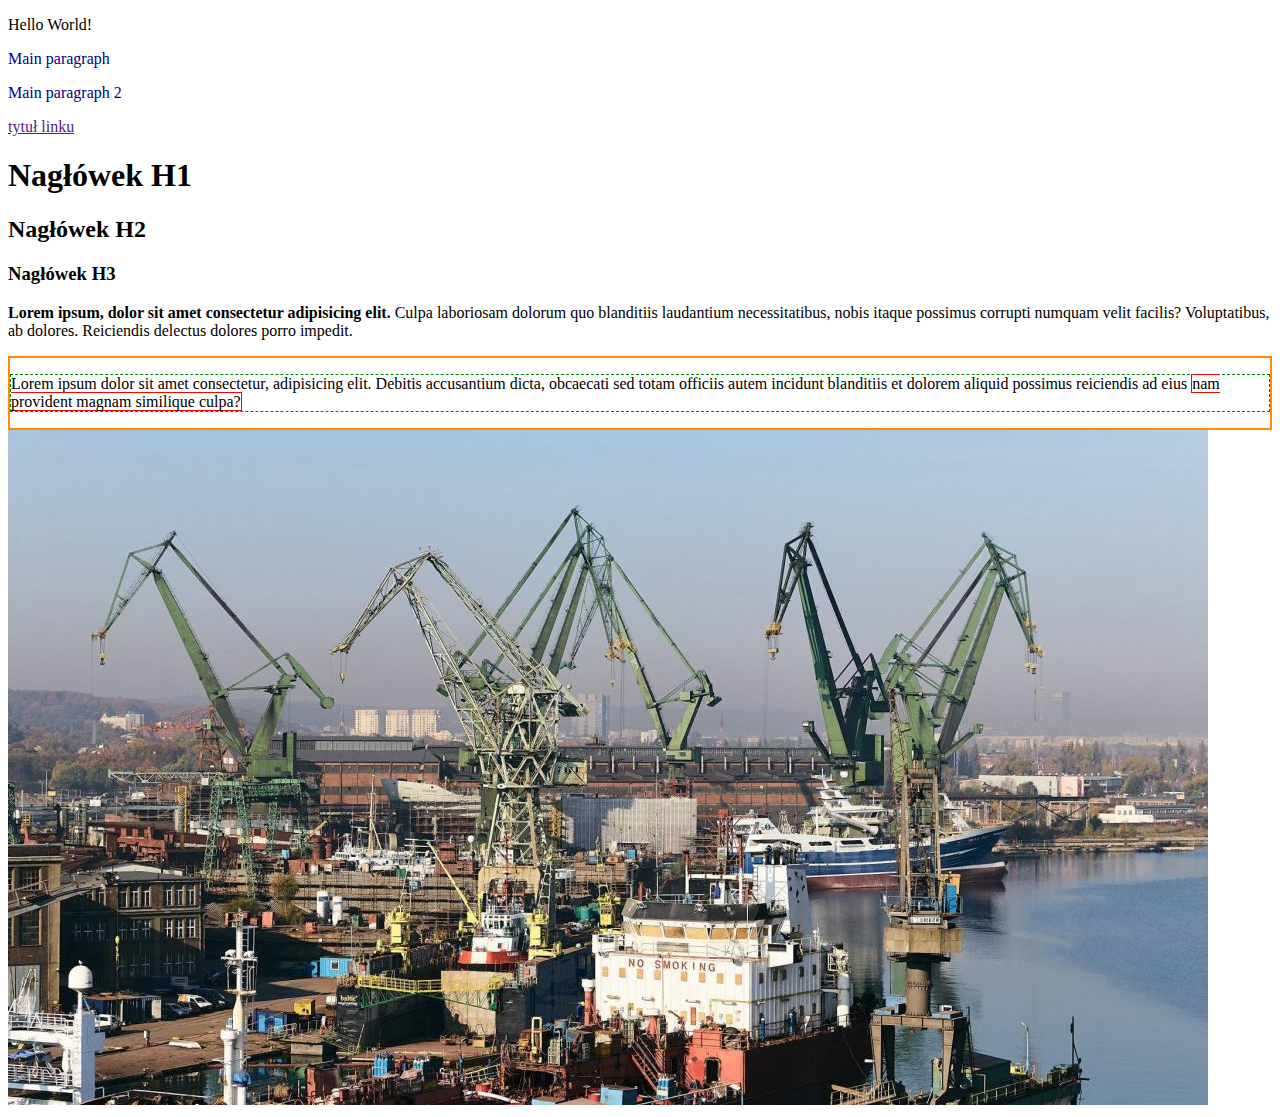
<file: 00html/index.html>
<!DOCTYPE html>
<html lang="en">
<head>
    <meta charset="UTF-8">
    <meta name="viewport" content="width=device-width, initial-scale=1.0">
    <link rel="stylesheet" href="./css/style.css">
    <title>Document</title>
</head>
<body>
    <p>Hello World!</p>
    <p class="main-paragraph">Main paragraph</p>
    <p class="main-paragraph">Main paragraph 2</p>
    <a href="jakislink"></a>
    <a href="">tytuł linku</a>
    <h1>Nagłówek H1</h1>
    <h2>Nagłówek H2</h2>
    <h3>Nagłówek H3</h3>
    <div>
        <p><strong>Lorem ipsum, dolor sit amet consectetur adipisicing elit.</strong> Culpa laboriosam dolorum quo blanditiis laudantium necessitatibus, nobis itaque possimus corrupti numquam velit facilis? Voluptatibus, ab dolores. Reiciendis delectus dolores porro impedit.</p>  
    </div>
    <div id="block-element">
        <p>Lorem ipsum dolor sit amet consectetur, adipisicing elit. Debitis accusantium dicta, obcaecati sed totam officiis autem incidunt blanditiis et dolorem aliquid possimus reiciendis ad eius <span> nam provident magnam similique culpa?</span></p>
    </div>
    <img src="./img/stocznia.jpg" alt="Zdjęcie stoczni w Gdańsku"/>  
    <script>
        console.log("Hello World!")
    </script>
    <script src="./js/script.js"></script>

</body>
</html>
</file>
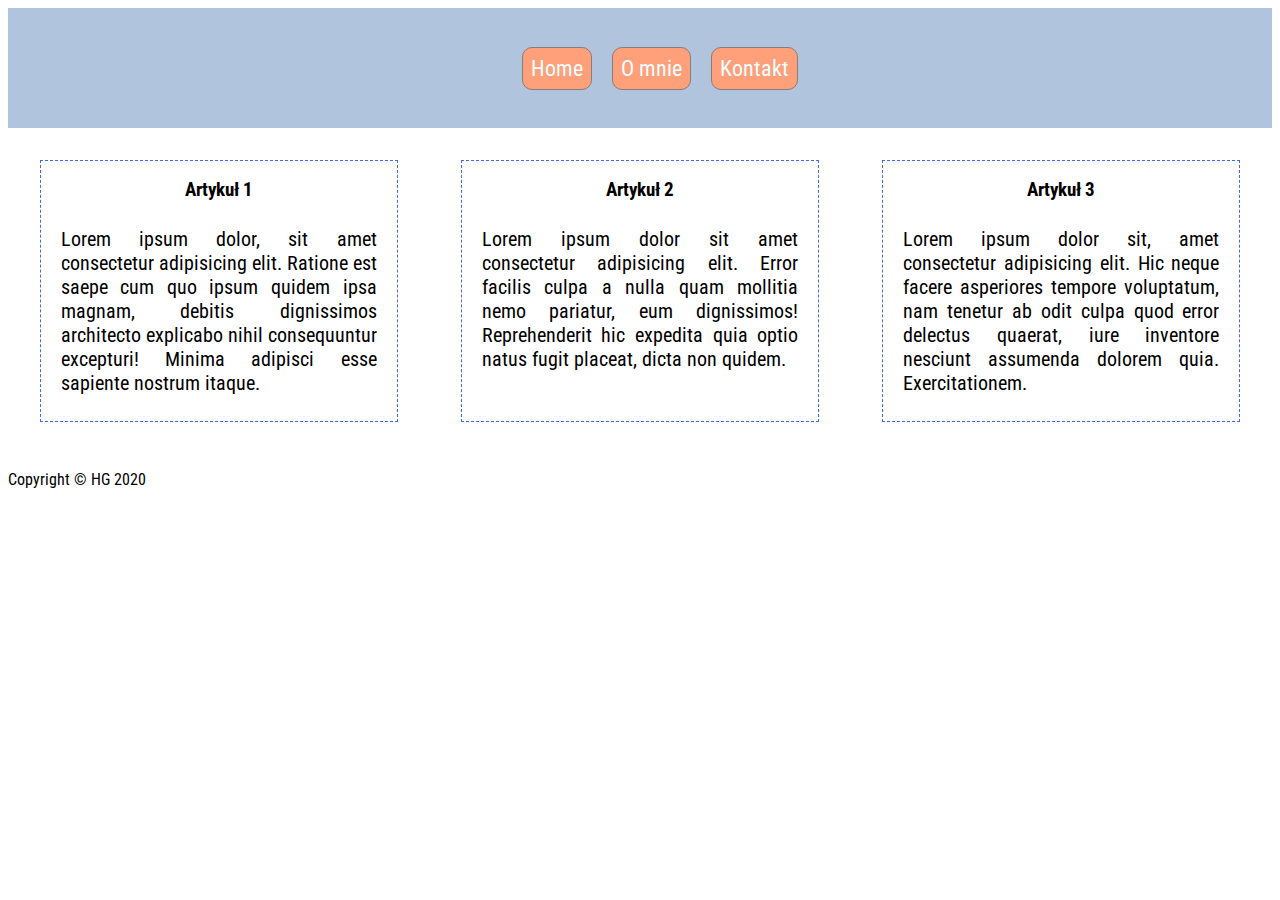
<file: html5/index.html>
<!DOCTYPE html>
<html lang="en">

<head>
    <meta charset="UTF-8">
    <meta name="viewport" content="width=device-width, initial-scale=1.0">
    <link href="https://fonts.googleapis.com/css2?family=Roboto+Condensed:wght@300;400;700&display=swap" rel="stylesheet">
    <link rel="stylesheet" href="./css/style.css">
    <title>Moja pierwsza strona internetowa</title>
</head>

<body>

    <header>
        <nav id="navigation">
            <ul>
                <li>
                    <a href="index.html">Home</a>
                </li>
                <li>
                    <a href="aboutme.html">O mnie</a>
                </li>
                <li>
                    <a href="contact.html">Kontakt</a>
                </li>
            </ul>
        </nav>
    </header>

    <main class="main">
        <article class="article">
            <h3>Artykuł 1</h3>
            <p>Lorem ipsum dolor, sit amet consectetur adipisicing elit. Ratione est saepe cum quo ipsum quidem ipsa magnam, debitis dignissimos architecto explicabo nihil consequuntur excepturi! Minima adipisci esse sapiente nostrum itaque.</p>
        </article>
        <article class="article">
            <h3>Artykuł 2</h3>
            <p>Lorem ipsum dolor sit amet consectetur adipisicing elit. Error facilis culpa a nulla quam mollitia nemo pariatur, eum dignissimos! Reprehenderit hic expedita quia optio natus fugit placeat, dicta non quidem.</p>
        </article>
        <article class="article">
            <h3>Artykuł 3</h3>
            <p>Lorem ipsum dolor sit, amet consectetur adipisicing elit. Hic neque facere asperiores tempore voluptatum, nam tenetur ab odit culpa quod error delectus quaerat, iure inventore nesciunt assumenda dolorem quia. Exercitationem.</p>
        </article>
    </main>

    <footer>
        <p>Copyright &copy; HG 2020</p>
    </footer>


</body>

</html>
</file>
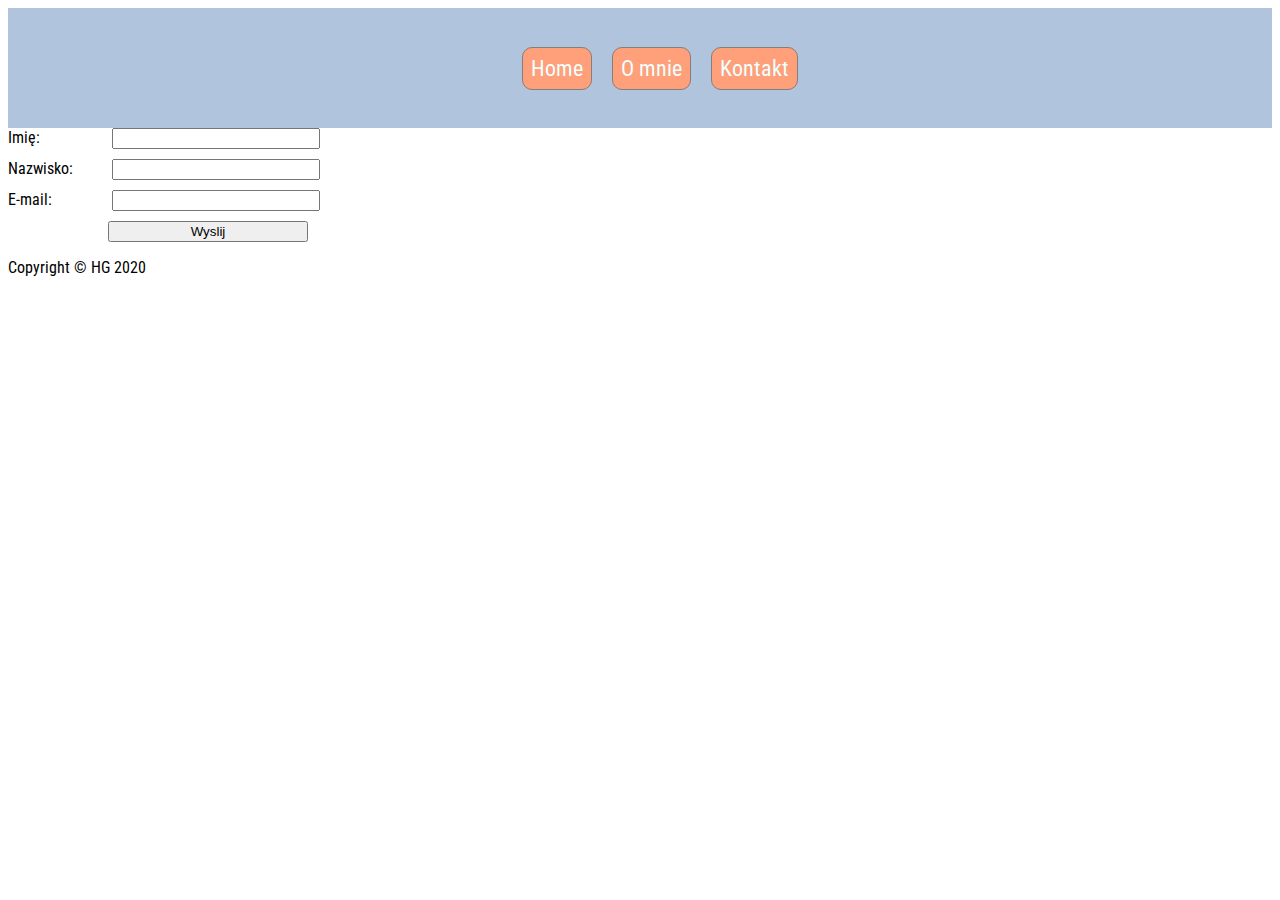
<file: html5/contact.html>
<!DOCTYPE html>
<html lang="en">

<head>
    <meta charset="UTF-8">
    <meta name="viewport" content="width=device-width, initial-scale=1.0">
    <link href="https://fonts.googleapis.com/css2?family=Roboto+Condensed:wght@300;400;700&display=swap"
        rel="stylesheet">
    <link rel="stylesheet" href="./css/style.css">
    <title>Moja pierwsza strona internetowa</title>
</head>

<body>

    <header>
        <nav id="navigation">
            <ul>
                <li>
                    <a href="index.html">Home</a>
                </li>
                <li>
                    <a href="aboutme.html">O mnie</a>
                </li>
                <li>
                    <a href="contact.html">Kontakt</a>
                </li>
            </ul>
        </nav>
    </header>

    <main>
        <form id="contactForm" action="http://172.16.177.32/html_/form.php" method="post">
            <label for="firstName">
                <span>Imię:</span> <input type="text" name="firstName" id="firstName">
            </label>
            <label for="lastName">
                <span>Nazwisko:</span> <input type="text" name="lastName" id="lastName">
            </label>
            <label for="email">
                <span>E-mail:</span> <input type="email" name="email" id="email">
            </label>
            <input id="submit" type="submit" value="Wyslij">
        </form>
    </main>

    <footer>
        <p>Copyright &copy; HG 2020</p>
    </footer>


</body>

</html>
</file>
<file: 00html/css/style.css>
.main-paragraph {
    color: darkblue;
}
#block-element {
    border: 2px solid darkorange;
}

#block-element p {
    border: 1px dashed green;
}

#block-element span {
    border: 1px solid red;
}
</file>
<file: html5/css/style.css>
html {
    font-family: 'Roboto Condensed', sans-serif;
}

#navigation {
    background-color: lightsteelblue;
    height: 120px;
    display: flex;
    align-items: center;
    justify-content: center;
}

#navigation ul {
    display: flex;
    list-style: none;
    /* flex-direction: column; */
    
    }

#navigation ul li {
    /* padding-top: 12px;
    padding-bottom: 12px;
    padding-right: 10px;
    padding-left: 10px; */
    /* padding: 12px 10px 12 px 10px; */
    padding: 12px 10px;
    font-size: 22px;
}

#navigation ul li a{
    text-decoration: none;
    color: azure;
    background-color: lightsalmon;
    padding: 8px;
    border-radius: 10px;
    border: 1px solid grey;
    transition: 0.5s all;
}
#navigation ul li a:hover{
    color: black;
    border: 1px solid whitesmoke;
    background-color: whitesmoke;
}

.article {
    width: 30%;
    border:  1px dashed royalblue;
    margin: 2.5%;
    position: relative;
}

.article::before{
    content: "to jest moj tooltip";
    position: absolute;
    visibility: hidden;

    background-color: saddlebrown;
    color: whitesmoke;
    padding: 4px 8px;
    border-radius: 4px;
    z-index: 1;
}

/* ::befote, ::after */

main { 
    display: flex;
}

.article h3 {
text-align: center;
}

.article p {
    padding: 6px 20px;
    font-size: 20px;
    text-align: justify;
}

.article:hover::before{
    visibility: visible;
}

#contactForm {
    display: flex;
    flex-direction: column;
}

#contactForm  label{
    width: 500px;
    padding-bottom: 10px;
}

#contactForm  label span{
    width: 100px;
    display: inline-block;
}

#contactForm  label input{
    width: 200px;
}

#submit{
    margin-left: 100px;
    width: 200px;
}
</file>
